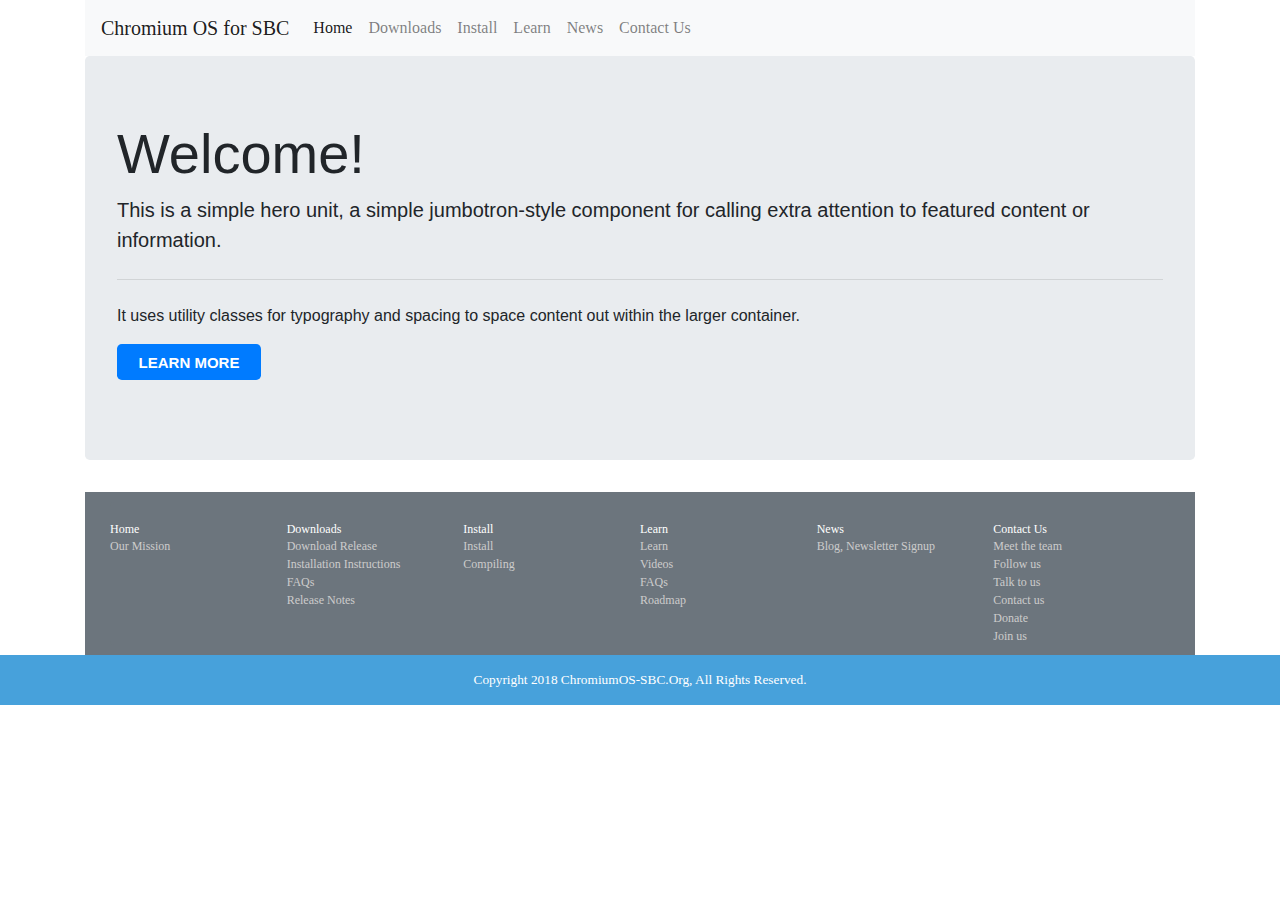
<file: Sitemap.html>
<!doctype html>
<html>
<head>
<meta charset="UTF-8">
<meta http-equiv="X-UA-Compatible" content="IE=edge">
<meta name="viewport" content="width=device-width, initial-scale=1.0">
<title>Site Map</title>
<link href="css/bootstrap-4.0.0.css" rel="stylesheet" type="text/css">
<link href="css/Core.css" rel="stylesheet" type="text/css">
<script src="js/jquery-3.2.1.min.js"></script>
<script src="js/popper.min.js"></script>
<script src="js/bootstrap-4.0.0.js"></script>
</head>

<body style="padding-bottom: 70px">
<div class="container"><!-- #BeginLibraryItem "/Library/nav.lbi" -->
<nav class="navbar navbar-expand-lg navbar-light bg-light">
  <a class="navbar-brand" href="#">Chromium OS for SBC</a>
  <button class="navbar-toggler" type="button" data-toggle="collapse" data-target="#navbarSupportedContent1" aria-controls="navbarSupportedContent1" aria-expanded="false" aria-label="Toggle navigation"> <span class="navbar-toggler-icon"></span> </button>
  <div class="collapse navbar-collapse" id="navbarSupportedContent1">
    <ul class="navbar-nav mr-auto">
      <li class="nav-item active"> <a class="nav-link" href="index.html">Home <span class="sr-only">(current)</span></a> </li>
      <li class="nav-item"><a class="nav-link" href="download.html">Downloads</a></li>
      <li class="nav-item"><a class="nav-link" href="Install.html">Install</a></li>
      <li class="nav-item"><a class="nav-link" href="Learn.html">Learn</a></li>
      <li class="nav-item"><a class="nav-link" href="News.html">News</a></li>
      <li class="nav-item"><a class="nav-link" href="contactus.html">Contact Us</a></li>
    </ul>
  </div>
</nav>
<!-- #EndLibraryItem --><div class="jumbotron">
    <h1 class="display-4">Welcome!</h1>
    <p class="lead">This is a simple hero unit, a simple jumbotron-style component for calling extra attention to featured content or information.</p>
    <hr class="my-4">
    <p>It uses utility classes for typography and spacing to space content out within the larger container.</p>
    <p class="lead"> <a class="btn btn-primary btn-lg" href="#" role="button">Learn more</a> </p>
  </div><!-- #BeginLibraryItem "/Library/Sitemap.lbi" -->
<div class="sitemap bg-secondary">
  <div class="container">
    <div class="card-group">
      <div class="card border-0 bg-secondary">
        <h2 class="card-title"><a href="index.html">Home</a></h2>
        
          <ul>
            <li><a href="Mission.html">Our Mission</a></li>
          </ul>
       
      </div>
      <div class="card border-0 bg-secondary">
		   <h2 class="card-title"><a href="download.html">Downloads</a></h2>  
          <ul>
            <li>Download Release</li>
            <li><a href="Install.html">Installation Instructions</a></li>
            <li><a href="FAQs.html">FAQs</a></li>
            <li><a href="Releases.html">Release Notes</a></li>
          </ul>
        
      </div>
      <div class="card border-0 bg-secondary">
        <h2 class="card-title"><a href="Install.html">Install</a></h2>
		  
        <ul>
          <li><a href="Install.html">Install</a></li>
          <li>Compiling</li>
        </ul>

		  </div>
      <div class="card border-0 bg-secondary">
        <h2><a href="Learn.html">Learn</a></h2>
        <ul>
          <li><a href="Learn.html">Learn</a></li>
          <li>Videos</li>
          <li><a href="FAQs.html">FAQs</a></li>
          <li>Roadmap</li>
        </ul>
      </div>
      <div class="card border-0 bg-secondary">
        <h2><a href="News.html">News</a></h2>
        <ul>
          <li>Blog, Newsletter Signup</li>
        </ul>
      </div>
      <div class="card border-0 bg-secondary">
        <h2><a href="contactus.html">Contact Us</a></h2>
        <ul>
          <li><a href="Meetus.html">Meet the team</a></li>
          <li><a href="contactus.html#FollowUs">Follow us</a></li>
          <li>Talk to us</li>
          <li>Contact us</li>
          <li>Donate</li>
          <li>Join us</li>
        </ul>
      </div>
    </div>
  </div>
</div>
<!-- #EndLibraryItem --></div><!-- #BeginLibraryItem "/Library/footer.lbi" -->
<footer class="footer">
  <div class="container">Copyright 2018 ChromiumOS-SBC.Org, All Rights Reserved.</div>
</footer>
<!-- #EndLibraryItem --></body>
</html>
</file>
<file: css/Core.css>
@charset "UTF-8";
.footer {
	background-color: #47A1DB;
	text-align: center;
	font-family: lato;
	font-size: 10pt;
	height: 50px;
	color: white;
	vertical-align: middle;
	display: block;
	padding-top: 15px;
}
.sitemap {
	font-family: lato;
	font-size: 10pt;
	padding: 10px;
	color: #EEEEEE;
}
.sitemap ul {
	text-decoration: none;
	list-style: none;
	padding-left: 0px;
	margin-left: 0px;
	font-size: 9pt;
	display: block;
}
.sitemap h2 a {
	font-size: 9pt;
	font: bold;
	font-family: lato;
	color: #FFFFFF;
	padding: 0px;
	margin-top: 20px;
	display: block;
}
.sitemap, a {
	color: #CCCCCC;
}
.sitemap ul {
	padding: 0px;
	margin: 0px;
	display: block;
}
.sitemap h2 {
	padding: 0px;
	margin: 0px;
}
.content {
	margin: 40px;
}
.jumboimage {
	position: absolute;
	top: 0px;
	right: 0px;
}
.btn {
	height: 36px;
	width: 144px;
	border: 0;
	color: #FFFFFF;
	text-transform: uppercase;
	font-weight: bold;
	font-size: 15px;
	
}
#btnDownload {
	background-color: #48B4FB;
	border-right: 10px solid #3586BC;
}
#btnInstall {
	background-color: #E85038;
	border-right: 10px solid #AD3B29;
}
.navbar-brand, .nav-link {
	font-family: lato;
}

.card-download, .card-install, .card-learn, .card-news {
	color: white;
	font-family:lato;
}
.card-download {
	background-color: #9ED76A;
}
.card-install {
	background-color: #E85038;
}
.card-learn {
	background-color: #13A2E0;
}
.card-news {
	background-color: #FFBF00;
}
.btn-alpha {
	background-color: rgba(21,21,21,0.58);
}
</file>
